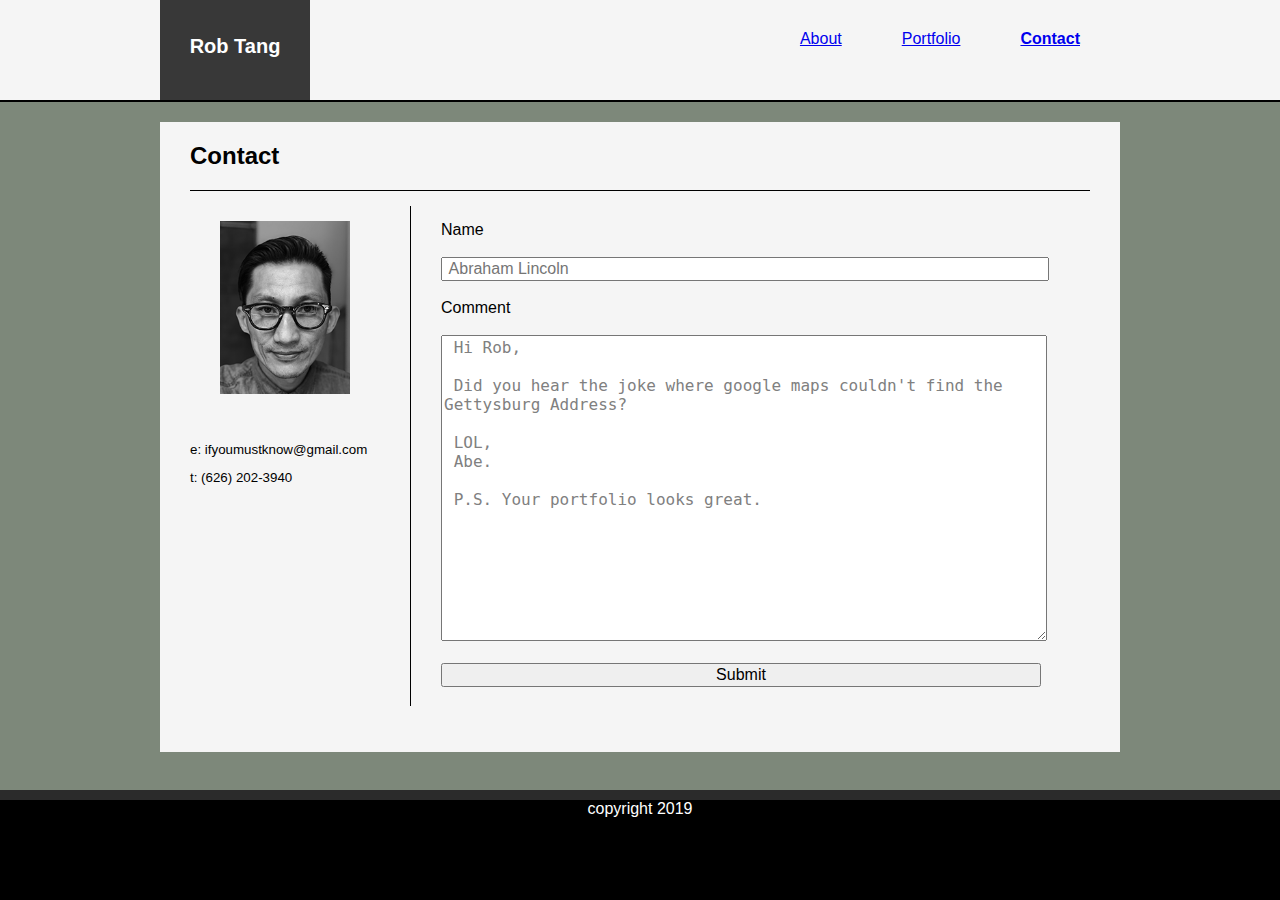
<file: contact.html>
<!Doctype html>
<html>
<link href="assets/css/style.css" type="text/css" rel="stylesheet">

    <head>
        <title>Rob's Web Portfolio</title>
    </head>
<body>
    <div class="page-container">
    <div class="content-wrap">
    <header>
        <nav>
            <div class="blue-box"> 
                <h1 class="white">Rob Tang</h1>
            </div>
            <url>
                <li><a href="contact.html"><strong>Contact</strong></a></li>
                <li><a href="portfolio.html">Portfolio</a></li>
                <li><a href="index.html">About</a></li>     
            </url>
        </nav>
    </header>
        <section>
        <h2>Contact</h2>
        <div class="hor-line"></div>
        <aside class="section-wrap">
            <img class="position-center" src="assets/images/rtang2.png"></img>
            <p class="aside-text">e: ifyoumustknow@gmail.com</p>
            <p class="aside-text">t: (626) 202-3940</p>
        </aside>
        <div class="vert-line"></div>
         <form action="ifyoumustknow@gmail.com">
            Name<br>
            <br>
            <input type="text" name="name" placeholder=" Abraham Lincoln"><br><br>
            Comment<br>
            <br>
            <textarea class="input-size" type="text" name="comment" style="height:150px margin:0px";> Hi Rob,

 Did you hear the joke where google maps couldn't find the Gettysburg Address?

 LOL,
 Abe.

 P.S. Your portfolio looks great.

            </textarea><br><br>
        <input type="submit" value="Submit"><br>
        </form>
        </section>
    <footer class="footer">
        <a>copyright 2019</a>
    </footer>
    </div>
</body>
</html>
</file>
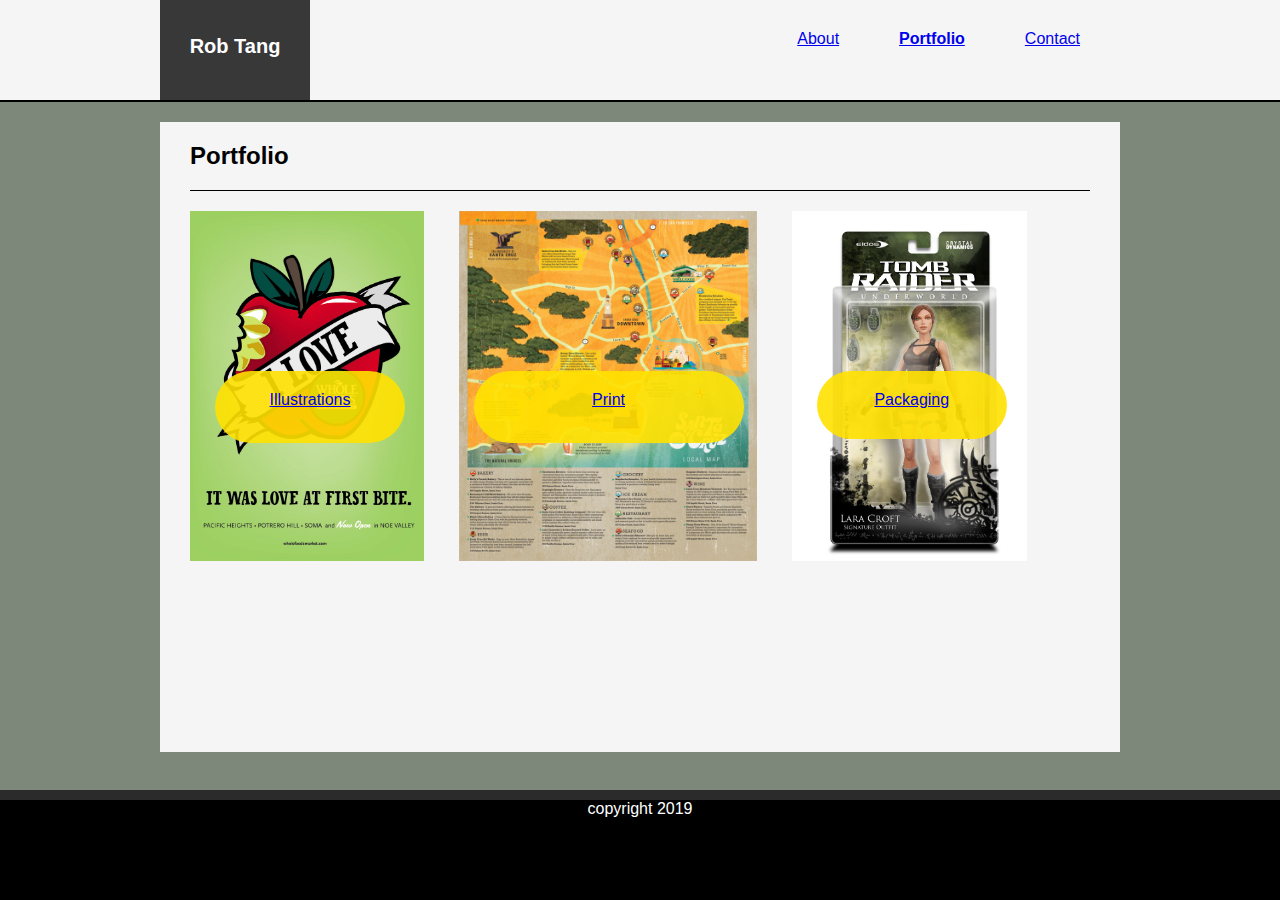
<file: portfolio.html>
<!Doctype html>
<html>
<link href="assets/css/style.css" type="text/css" rel="stylesheet">
    <head>
        <title>Rob's Web Portfolio</title>
    </head>
<body>
    <div class="page-container">
    <div class="content-wrap">
    <header>
        <nav>
            <div class="blue-box"> 
                <h1 class="white">Rob Tang</h1>
            </div>
            <url>
                <li><a href="contact.html">Contact</a></li>
                <li><a href="portfolio.html"><strong>Portfolio</strong></a></li>
                <li><a href="index.html">About</a></li>     
            </url>
        </nav>
    </header>
    <section>
        <h2>Portfolio</h2>
        <div class="hor-line"></div>
        <a class="fixed-box1"  href="https://www.coroflot.com/luckytang/I-Love-Whole-Foods-Campaign" target="blank">Illustrations</a>
            <img class="port_image" src="assets/images/portfolio/wholefoods.jpg">
        <a class="fixed-box2" href="https://www.coroflot.com/luckytang/Print" target="blank">Print</a>
            <img class="port_image" src="assets/images/portfolio/santa_cruz.jpg">
        <a class="fixed-box3" href="https://www.coroflot.com/luckytang/Packaging" target="blank">Packaging</a>
            <img class="port_image" src="assets/images/portfolio/tomb_raider.jpg">
        </p>
    </section>
    </div>
    <footer class="footer">
        <a>copyright 2019</a>
    </footer>
    </div>
</body>
</html>
</file>
<file: assets/css/style.css>
body {
    background-color:#7D887A; 
    margin: 0px;
    font-family: Arial, Helvetica, sans-serif;
}

header {
    height: 100px;
    background-color: whitesmoke;
    border-bottom:2px solid black;
}

Nav {
    width: 960px;
    height: 100px;
    margin: auto auto auto auto;
    padding: 0px ;
    background-color:whitesmoke;
}

li {
    list-style: none;
    padding: 0px;
    float: right;
    color: gray;
    margin: 30px 20px 0 0;
    font-size: 9pt auto;
}

section {
    width: 960px;
    height: 600px;
    margin: 20px auto;
    padding-bottom: 30px;
    background: whitesmoke;
}

footer {
    background-color: black;
    margin-top: 50px;
    height: 100px;
    border-top:10px solid rgba(92, 92, 92, 0.467);
    color: white;
    text-align: center;
    font-size: 10pt auto;
}

a {
    padding: 20px;
    text-align: center;
}

aside {
    float: left;
    background-color: whitesmoke;
    margin: 30px;
}

h1 {
    display: block;
    padding: 20px;
    text-align: center;
    font-size: 30pt;
}

h2 {
    padding-top: 20px;
    margin-left: 30px;
}

p {
    font-size:12pt auto;
}

form {
    float: left;
    padding: 30px;
    background: whitesmoke;
}

input {
    width: 600px;
    /* height: 30px; */
    font-size: 12pt;
}

.input-size {
    width: 600px;
    height: 300px;
    margin-top: 0px;
    font-size: 12pt;
    text-align: initial;
    color:grey;
}

.blue-box {
    text-justify: center;
    float: left;
    background-color:#383838;
    width: 150px;
    height: 100%;
}

.footer {
    position: absolute;
    bottom: 0px;
    width: 100%;
}

.page-container {
    position: relative;
    min-height: 100vh;
    bottom: 0px;
}

.content-wrap {
     padding-bottom: 0px;
 }

.hor-line {
    width: 900px;
    height: 1px;
    margin: 1px 0 0 30px;
    background-color:black;
}

.vert-line {
    float:left;
    border-left: 1px solid black;
    margin: 15px 0 0 ;
    height: 500px;
}

.text-wrap {
    width: 890px;
    margin:30px auto;
}

.white {
    text-justify: center;
    color: white;
    font-size: 20px;
    margin:10% auto;

}
 
.port_image {
    margin-left: 30px;
    margin-top: 20px;
    height: 350px;
  
}

.aside-text {
    font-size: 10pt;
}

.position-center{
    margin: 0px 30px 30px 30px;
    width: 130px;
    height: 100%;
} 

.fixed-box1 {
    position: absolute;
    background:  rgba(255, 225, 0, 0.9);
    margin: 180px 55px;
    height: 32px;
    width: 150px;
    border-radius:100px;
}

.fixed-box2 {
    position: absolute;
    text-align: auto;
    background:  rgba(255, 225, 0, 0.9);
    margin: 180px 45px;
    height: 32px;
    width: 230px;
    border-radius:100px;
}

.background {
    background:green;
}

.fixed-box3 {
    position: absolute;
    background: rgba(255, 225, 0, 0.9);
    margin: 180px 55px;
    height: 28px;
    width: 150px;
    border-radius:100px;

}

#text-area {
    color: lightgray;
    padding: 20px;
}
</file>
